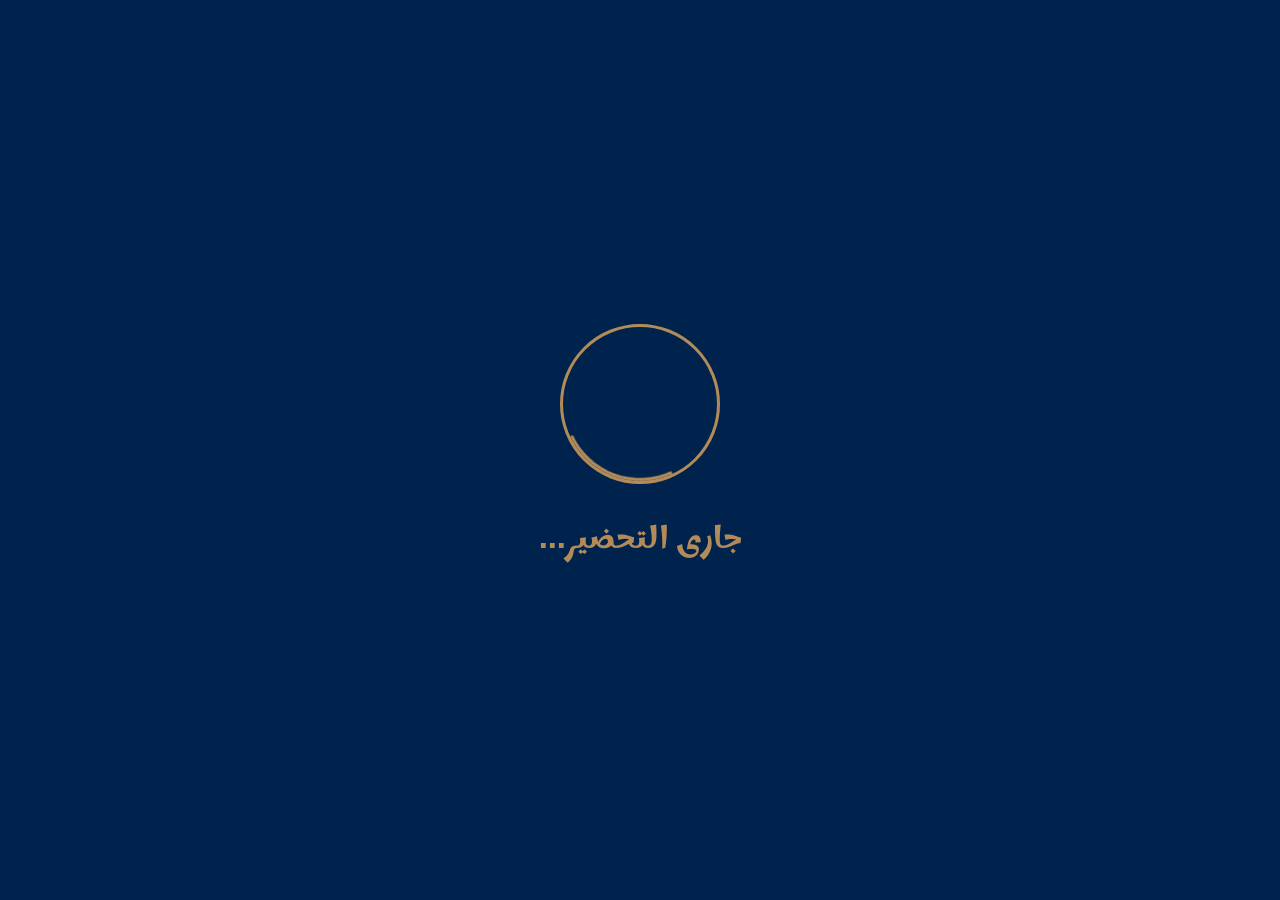
<file: index.html>
<!DOCTYPE html>
<html lang="en">
<head>
  <meta charset="UTF-8">
  <meta name="viewport" content="width=device-width, initial-scale=1.0">
    <!-- file css -->
     <link rel="stylesheet" href="style.css">

  <!-- Bootstrap -->
      <link href="https://cdn.jsdelivr.net/npm/bootstrap@5.3.8/dist/css/bootstrap.min.css" rel="stylesheet" 
      integrity="sha384-sRIl4kxILFvY47J16cr9ZwB07vP4J8+LH7qKQnuqkuIAvNWLzeN8tE5YBujZqJLB" crossorigin="anonymous">

 

  <!-- Font Awesome -->
  <link
    rel="stylesheet"
    href="https://cdnjs.cloudflare.com/ajax/libs/font-awesome/6.7.2/css/all.min.css"
  >

  <!-- fonts -->
  <link rel="preconnect" href="https://fonts.googleapis.com">

<link
  href="https://fonts.googleapis.com/css2?family=Dancing+Script:wght@400;600;700&display=swap"
  rel="stylesheet"
>
<link
  href="https://fonts.googleapis.com/css2?family=Marhey:wght@300;400;500;700&display=swap"
  rel="stylesheet"
>

  <title>Wedding Invitation</title>

  
</head>
<body>
<!-- Overlay -->

 
<div class="overlay">

  <div class="circle">

    <div class="spinner"></div>

    <div class="letters">
      A | A
    </div>
    

  </div>

  <div class="h2 ar-title"><br>
    <h2> ...جارى التحضير </h2>
 </div>

</div>
<!-- End Overlay -->

<!-- Start section -->

<section class="landing">

  <div class="envelope">

    <!-- الورقة البيضاء -->

    <div class="invite-card">

      <!-- <p class="save" >
        Abd Elrahman & Arwa
      </p> -->

      <h1 style="font-weight: bold;">
        1 Sep 2026
      </h1>

       <p class="save"  style="font-size: 1.6rem;">
        Congratulations
      </p>
      

    </div>
   

    <!-- زر القلب -->

    <button class="open-btn" onclick="goToHome()">

      <i class="fa-solid fa-heart"></i>

    </button>

  </div>
   <div class="h2 ar-title"><br>
    <h2>اضغط لفتح الدعوة</h2>
 </div>

</section>

<!-- End section -->





















 <script>

function goToHome(){

  window.location.href = "home.html";

}
window.onload = () => {

  let tl = gsap.timeline();

  // دوران كامل ناعم
  tl.to(".spinner", {

    rotation: 720,
    duration: 2,
    ease: "power2.inOut"

  })

  // اختفاء الـ spinner بسلاسة
  .to(".spinner", {

    opacity: 0,
    scale: 1.4,
    duration: 0.8,
    ease: "power2.out"

  }, "-=0.3")

  // ظهور الحروف بشكل cinematic
  .to(".letters", {

    opacity: 1,
    scale: 1,
    y: 0,
    duration: 1,
    ease: "expo.out"

  }, "-=0.5")

  // اختفاء الـ overlay بالكامل
  .to(".overlay", {

    opacity: 0,
    duration: 1.5,
    ease: "power2.inOut",

    onComplete: () => {

      document.querySelector(".overlay").style.display = "none";
      document.body.style.overflow = "auto";

    }

  }, "+=0.6");

};


</script>


  <script src="https://cdnjs.cloudflare.com/ajax/libs/gsap/3.12.5/gsap.min.js"></script>
    <!-- Bootstrap -->
<script src="https://cdn.jsdelivr.net/npm/bootstrap@5.3.8/dist/js/bootstrap.bundle.min.js" 
integrity="sha384-FKyoEForCGlyvwx9Hj09JcYn3nv7wiPVlz7YYwJrWVcXK/BmnVDxM+D2scQbITxI" crossorigin="anonymous">
</script>


</body>
</html>
</file>
<file: style.css>
*{
  margin: 0;
  padding: 0;
  box-sizing: border-box;
}
 
   body{
  background:#f8f5f0;
  overflow:hidden;
}
/* نوع الخطوط */
.ar-title{

  font-family: "Marhey", sans-serif;

}

/* Overlay */
.overlay{
  position:fixed;
  inset:0;
  background:#00234E;
  display:flex;
  justify-content:center;
  align-items:center;
  z-index:9999;
    display:flex;
  flex-direction:column;
}

.h2 h2{
    color: #b38b59;
}
/* Circle */
.circle{
  width:160px;
  height:160px;
  border:3px solid #b38b59;
  border-radius:50%;

  display:flex;
  justify-content:center;
  align-items:center;

  position:relative;
}

/* spinner element */
.spinner{
  position:absolute;
  width:100%;
  height:100%;
  border-radius:50%;
  border:3px solid transparent;
  border-top:3px solid #b38b59;
}

/* letters */
.letters{
  font-size:3rem;
  color:#b38b59;

  opacity:0;

  transform: scale(0.5) translateY(20px);
  font-family: "Dancing Script", cursive;
  font-weight: 600;
}

h1{
    font-family: "Dancing Script", cursive;
  font-weight: 600;
}



/* \\\\\\\\\\\\\\\\\\\\\\\\\\\\\\\\\\\\\\\\\\\\\\\\\\ */
/* start section */


.landing{
  background-color: #052955;
  width:100%;
  height:100vh;
  display:flex;
  justify-content:center;
  align-items:center;
  flex-direction:column;
}

/* envelope */

.envelope{

  width:400px;
  height:250px;
  background:#02397e;
  border-radius:10px;
  position:relative;
  display:flex;
  justify-content:center;
  align-items:center;

  box-shadow:0 20px 40px rgba(0,0,0,.15);
}

/* top shape */

.envelope::before{

  content:"";

  position:absolute;

  top:0;
  left:0;

  width:100%;
  height:100%;

  background:#010f20;

  clip-path:polygon(0 0, 50% 55%, 100% 0);
}

/* white card */

.invite-card{

  width:280px;
  height:180px;

  background:white;

  border-radius:10px;

  position:absolute;

  top:-40px;

  z-index:2;

  display:flex;
  flex-direction:column;
  justify-content:center;
  align-items:center;

  box-shadow:0 10px 30px rgba(0,0,0,.1);
}

/* text */

.save{

  color:#946221;
  letter-spacing:3px;
  margin-bottom:10px;
  font-family: "Dancing Script", cursive;
  
}

.invite-card h1{

  color:#00234E;

  font-size:2rem;
}
.invite-card p{
  font-size: 1.2rem;
  font-weight: bolder !important;
}

/* button */

.open-btn{

  position:absolute;

  bottom:25px;

  width:70px;
  height:70px;

  border:none;

  border-radius:50%;

  background:white;

  color:#B88A4D;

  font-size:24px;

  z-index:3;

  transition:.4s;
}

.open-btn:hover{

  transform:scale(1.1);
}

/* =========================
        Mobile
========================= */

@media(max-width:768px){

  .envelope{

    width:320px;
    height:210px;

  }

  .invite-card{

    width:230px;
    height:150px;

    top:-30px;

  }

  .invite-card h1{

    font-size:1.5rem;

  }

  .save{

    font-size:.9rem;

    letter-spacing:2px;

  }

  .open-btn{

    width:60px;
    height:60px;

    font-size:20px;

    bottom:20px;

  }

}
@media(max-width:400px){

  .envelope{

    width:280px;
    height:190px;

  }

  .invite-card{

    width:210px;

  }

}
</file>
